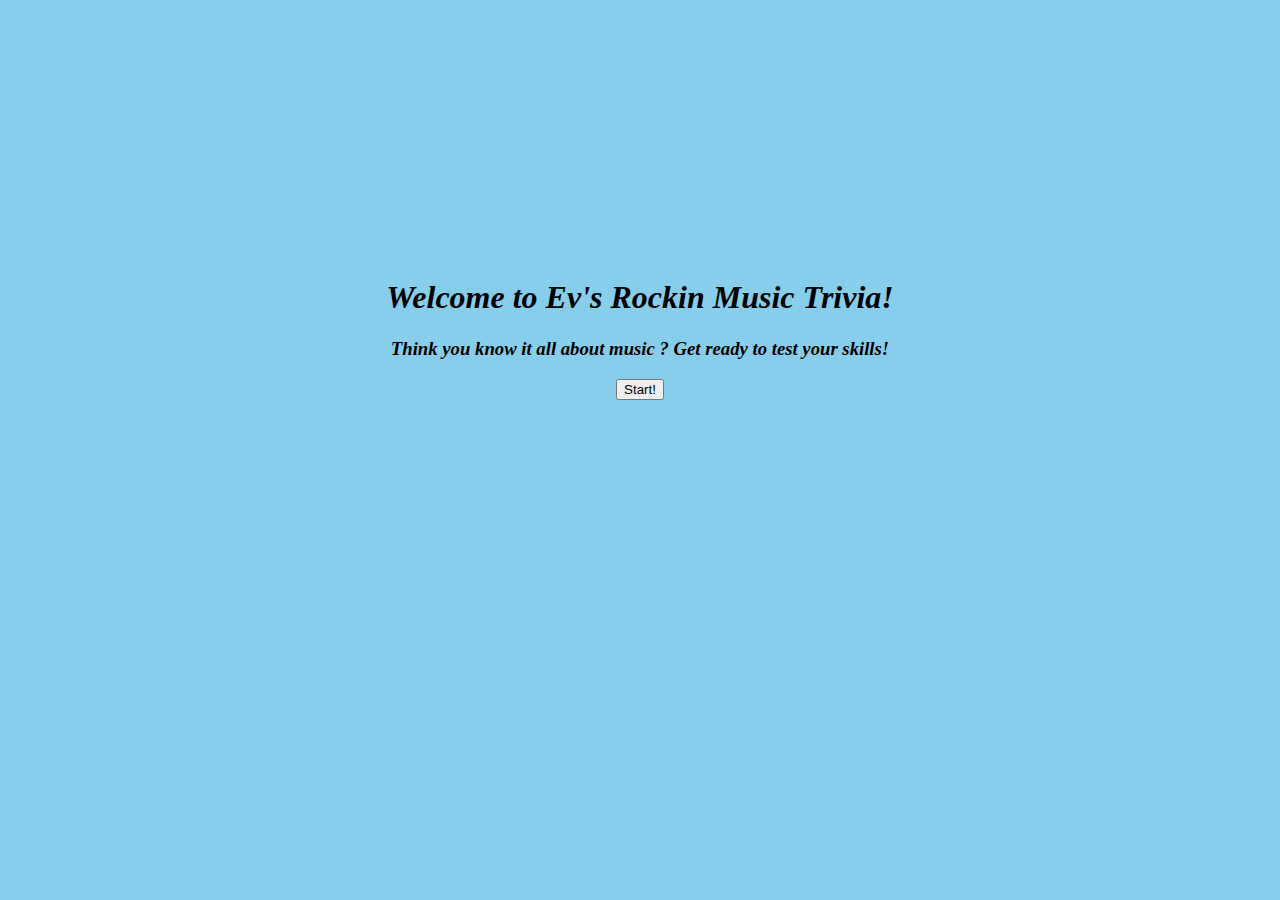
<file: index.html>
<!DOCTYPE html>
<html lang="en">

<head>
  <meta charset="UTF-8" />
  <meta name="viewport" content="width=device-width, initial-scale=1.0" />
  <title>Document</title>
  <script src="https://ajax.googleapis.com/ajax/libs/jquery/3.4.1/jquery.min.js"></script>
  <script type="text/javascript" src="script.js"></script>
  <link rel="stylesheet" href="styles.css" />
</head>

<body>
  <div id="introDiv">
    <h1>Welcome to Ev's Rockin Music Trivia!</h1>
    <h3>
      Think you know it all about music ? Get ready to test your skills!
    </h3>

    <button id="start">Start!</button>
  </div>
  <div id="questionDiv">
    <div id="timerDiv"></div>
    <div id="questionOne">
      <h2>What is the greatest selling band of all time?</h2>
      <button class="wrong1" name="answer" value="kiss">Kiss</button>
      <button class="answer1" name="answer" value="The Beatles">
        The Beatles
      </button>
      <button class="wrong1" name="answer" value="DrDre">Dr.Dre</button>
      <button class="wrong1" name="answer" value="Jb">Justin Bieber</button>
    </div>
    <div id="questionTwo">
      <h2>How many members were in the famous Jackson Family group?</h2>
      <button class="wrong2" name="answer2" value="1">1</button>
      <button class="wrong2" name="answer2" value="4">4</button>
      <button class="answer2" name="answer" value="5">5</button>
      <button class="wrong2" name="answer2" value="7">7</button>
    </div>
    <div id="questionThree">
      <h2>Who plays bass for the Red Hot Chili Peppers?</h2>
      <button class="wrong3" name="answer3" value="Steamboat">
        Steamboat
      </button>
      <button class="wrong3" name="answer3" value="Slash">Slash</button>
      <button class="answer3" name="answer3" value="Flea">Flea</button>
      <button class="wrong3" name="answer3" value="Morissey">Morissey</button>
    </div>
    <div id="questionFour">
      <h2>What year was the original Woodstock Music Festival Held?</h2>
      <button class="answer4" name="answer4" value="1969">
        1969
      </button>
      <button class="wrong4" name="answer4" value="1974">1974</button>
      <button class="wrong4" name="answer4" value="1983">1983</button>
      <button class="wrong4" name="answer4" value="2012">2012</button>
    </div>
    <div id="questionFive">
      <h2>Frankie Valli is known for what distinct vocal range?</h2>
      <button class="wrong5" name="answer5" value="baritone">Baritone</button>
      <button class="wrong5" name="answer5" value="Soprano">Soprano</button>
      <button class="wrong5" name="answer5" value="Tenor">Tenor</button>
      <button class="answer5" name="answer5" value="Falsetto">
        Falsetto
      </button>
    </div>
    <div id="questionSix">
      <h2>
        Ozzy Osbourne became famous for biting the head off of which animal?
      </h2>
      <button class="wrong6" name="answer6" value="Cat">Cat</button>
      <button class="wrong6" name="answer6" value="Rat">Rat</button>
      <button class="answer6" name="answer6" value="Bat">Bat</button>
      <button class="wrong6" name="Snake" value="Snake">
        Falsetto
      </button>
    </div>
    <div id="questionSeven">
      <h2>
        Which city in California is home to the artists Kendrick Lamar and
        Dr.Dre?
      </h2>
      <button class="answer7" name="answer7" value="Compton">Compton</button>
      <button class="wrong7" name="answer7" value="San Francisco">
        San Francisco
      </button>
      <button class="wrong7" name="answer7" value="San Diego">
        San Diego
      </button>
      <button class="wrong7" name="answer7" value="Simi Valley">
        Simi Valley
      </button>
    </div>
    <div id="questionEight">
      <h2>Where was Nina Simone born?</h2>
      <button class="wrong8" name="answer8" value="Chicago,Il">
        Chicago, Il
      </button>
      <button class="wrong8" name="answer8" value="Dallas,Tx">
        Dallas,Tx
      </button>
      <button class="wrong8" name="answer8" value="New York City">
        New York City
      </button>
      <button class="answer8" name="answer8" value="Tryon, NC">
        Tryon, NC
      </button>
    </div>
    <div class="alertDiv">
      <p>Correct Answers: <span class="numberCorrect"></span></p>
      <p>Incorrect Answers: <span class="numberIncorrect"></span></p>
      <br />
    </div>
  </div>
</body>

</html>
</file>
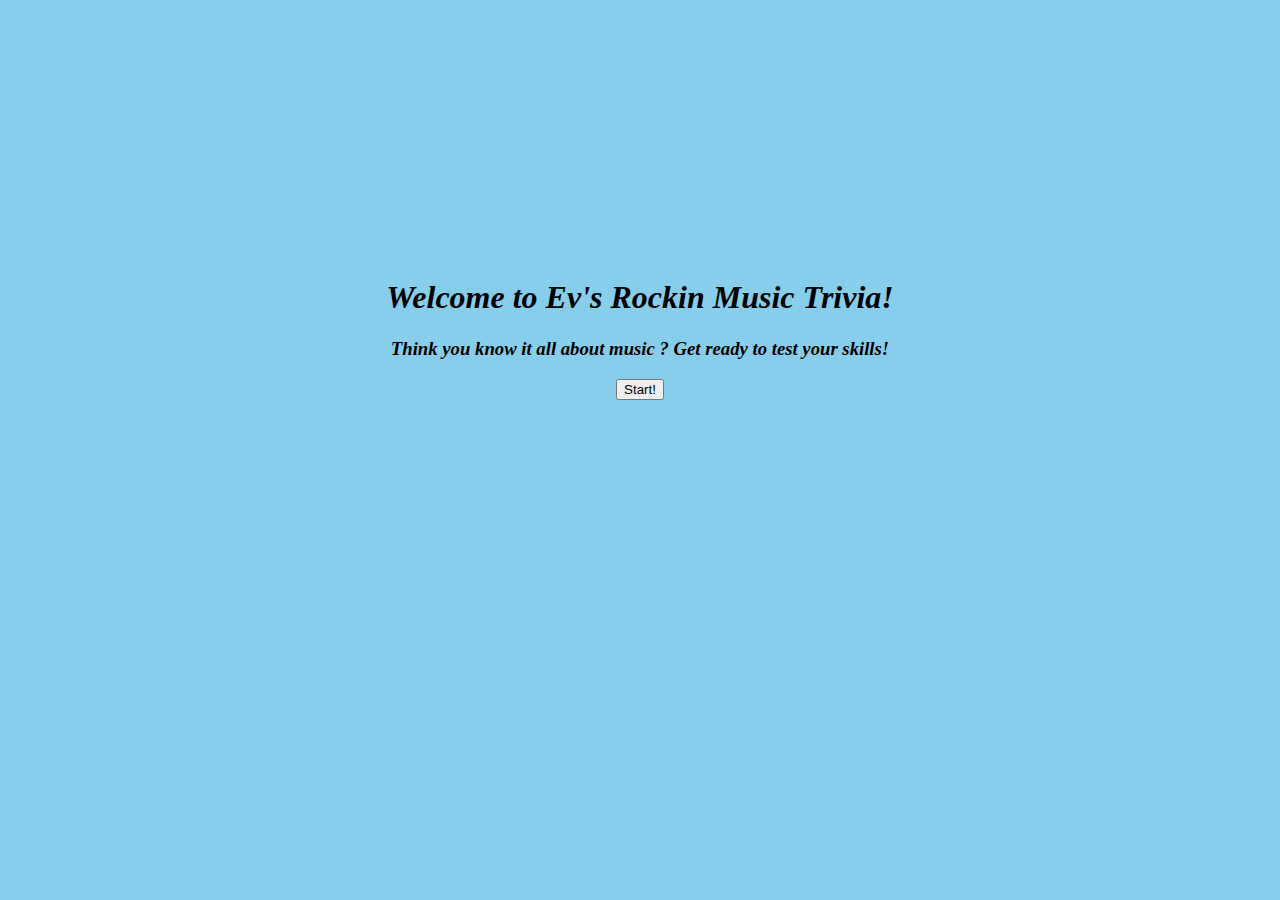
<file: Homework/index.html>
<!DOCTYPE html>
<html lang="en">

<head>
  <meta charset="UTF-8" />
  <meta name="viewport" content="width=device-width, initial-scale=1.0" />
  <title>Document</title>
  <script src="https://ajax.googleapis.com/ajax/libs/jquery/3.4.1/jquery.min.js"></script>
  <script type="text/javascript" src="Assets/script.js"></script>
  <link rel="stylesheet" href="Assets/styles.css" />
</head>

<body>
  <div id="introDiv">
    <h1>Welcome to Ev's Rockin Music Trivia!</h1>
    <h3>
      Think you know it all about music ? Get ready to test your skills!
    </h3>

    <button id="start">Start!</button>
  </div>
  <div id="questionDiv">
    <div id="timerDiv"></div>
    <div id="questionOne">
      <h2>What is the greatest selling band of all time?</h2>
      <button class="wrong1" name="answer" value="kiss">Kiss</button>
      <button class="answer1" name="answer" value="The Beatles">
        The Beatles
      </button>
      <button class="wrong1" name="answer" value="DrDre">Dr.Dre</button>
      <button class="wrong1" name="answer" value="Jb">Justin Bieber</button>
    </div>
    <div id="questionTwo">
      <h2>How many members were in the famous Jackson Family group?</h2>
      <button class="wrong2" name="answer2" value="1">1</button>
      <button class="wrong2" name="answer2" value="4">4</button>
      <button class="answer2" name="answer" value="5">5</button>
      <button class="wrong2" name="answer2" value="7">7</button>
    </div>
    <div id="questionThree">
      <h2>Who plays bass for the Red Hot Chili Peppers?</h2>
      <button class="wrong3" name="answer3" value="Steamboat">
        Steamboat
      </button>
      <button class="wrong3" name="answer3" value="Slash">Slash</button>
      <button class="answer3" name="answer3" value="Flea">Flea</button>
      <button class="wrong3" name="answer3" value="Morissey">Morissey</button>
    </div>
    <div id="questionFour">
      <h2>What year was the original Woodstock Music Festival Held?</h2>
      <button class="answer4" name="answer4" value="1969">
        1969
      </button>
      <button class="wrong4" name="answer4" value="1974">1974</button>
      <button class="wrong4" name="answer4" value="1983">1983</button>
      <button class="wrong4" name="answer4" value="2012">2012</button>
    </div>
    <div id="questionFive">
      <h2>Frankie Valli is known for what distinct vocal range?</h2>
      <button class="wrong5" name="answer5" value="baritone">Baritone</button>
      <button class="wrong5" name="answer5" value="Soprano">Soprano</button>
      <button class="wrong5" name="answer5" value="Tenor">Tenor</button>
      <button class="answer5" name="answer5" value="Falsetto">
        Falsetto
      </button>
    </div>
    <div id="questionSix">
      <h2>
        Ozzy Osbourne became famous for biting the head off of which animal?
      </h2>
      <button class="wrong6" name="answer6" value="Cat">Cat</button>
      <button class="wrong6" name="answer6" value="Rat">Rat</button>
      <button class="answer6" name="answer6" value="Bat">Bat</button>
      <button class="wrong6" name="Snake" value="Snake">
        Falsetto
      </button>
    </div>
    <div id="questionSeven">
      <h2>
        Which city in California is home to the artists Kendrick Lamar and
        Dr.Dre?
      </h2>
      <button class="answer7" name="answer7" value="Compton">Compton</button>
      <button class="wrong7" name="answer7" value="San Francisco">
        San Francisco
      </button>
      <button class="wrong7" name="answer7" value="San Diego">
        San Diego
      </button>
      <button class="wrong7" name="answer7" value="Simi Valley">
        Simi Valley
      </button>
    </div>
    <div id="questionEight">
      <h2>Where was Nina Simone born?</h2>
      <button class="wrong8" name="answer8" value="Chicago,Il">
        Chicago, Il
      </button>
      <button class="wrong8" name="answer8" value="Dallas,Tx">
        Dallas,Tx
      </button>
      <button class="wrong8" name="answer8" value="New York City">
        New York City
      </button>
      <button class="answer8" name="answer8" value="Tryon, NC">
        Tryon, NC
      </button>
    </div>
    <div class="alertDiv">
      <p>Correct Answers: <span class="numberCorrect"></span></p>
      <p>Incorrect Answers: <span class="numberIncorrect"></span></p>
      <br />
    </div>
  </div>
</body>

</html>
</file>
<file: styles.css>
body {
  background-color: skyblue;
}
#introDiv {
  text-align: center;
  border: oldlace;
  font-style: oblique;
  padding: 250px;
  text-decoration: whitesmoke;
}

#questionDiv {
  display: none;
}

#timerDiv {
  text-align: right;
  border: green;
}
#questionOne,
#questionTwo,
#questionThree,
#questionFour,
#questionFive,
#questionSix,
#questionSeven,
#questionEight {
  display: none;
  text-align: center;
  padding: 250px;
}

.wrong1,
.answer1,
.wrong2,
.answer2,
.wrong3,
.answer3,
.wrong4,
.answer4,
.wrong5,
.answer5,
.wrong6,
.answer6,
.wrong7,
.answer7,
.wrong8,
.answer8 {
  border-color: green;
  border: 10px;
  background-color: yellow;
}

.alertDiv {
  text-align: center;
  padding: 250px;
}
</file>
<file: Homework/Assets/styles.css>
body {
  background-color: skyblue;
}
#introDiv {
  text-align: center;
  border: oldlace;
  font-style: oblique;
  padding: 250px;
  text-decoration: whitesmoke;
}

#questionDiv {
  display: none;
}

#timerDiv {
  text-align: right;
  border: green;
}
#questionOne,
#questionTwo,
#questionThree,
#questionFour,
#questionFive,
#questionSix,
#questionSeven,
#questionEight {
  display: none;
  text-align: center;
  padding: 250px;
}

.wrong1,
.answer1,
.wrong2,
.answer2,
.wrong3,
.answer3,
.wrong4,
.answer4,
.wrong5,
.answer5,
.wrong6,
.answer6,
.wrong7,
.answer7,
.wrong8,
.answer8 {
  border-color: green;
  border: 10px;
  background-color: yellow;
}

.alertDiv {
  text-align: center;
  padding: 250px;
}
</file>
